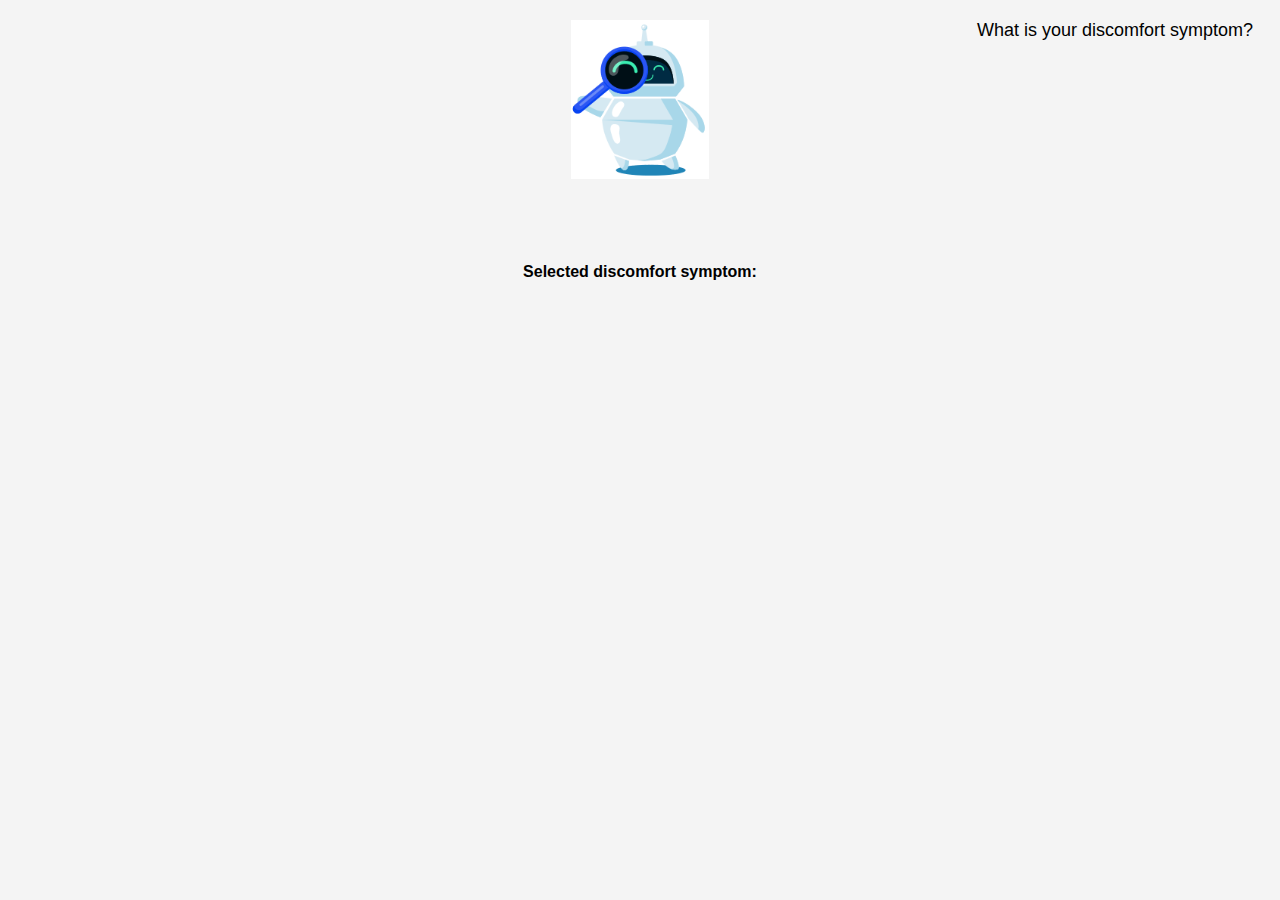
<file: doctor.uzay.info/index.html>
<!DOCTYPE html>
<html lang="en">
<head>
    <meta charset="UTF-8">
    <meta name="viewport" content="width=device-width, initial-scale=1.0">
    <title>Discomfort Symptom</title>
    <style>
        body {
            font-family: Arial, sans-serif;
            margin: 0;
            padding: 0;
            background-color: #f4f4f4;
        }

        .container {
            text-align: center;
            padding: 20px;
        }

        .question {
            font-size: 18px;
            margin-bottom: 10px;
	        width: 300px;
	        height: 445px; 
	        position: absolute;
            left: 965px; 
        }

        #doctorImage {
            width: 150px;
            height: 150px;
            display: inline-block;
            margin-right: 20px;
        }

        .messageIcon {
            width: 300px;
            height: 50px;
            display: inline-block;
            margin-bottom: 10px;
		    position: absolute;
            animation: fadeInDown 1s forwards;
            background-image: url("../doctor/message.png");
        }

        .option {
            opacity: 0;
            margin: 10px;
            padding: 10px;
            border: 1px solid #ccc;
            cursor: pointer;
            display: inline-block;
            animation: fade 1s forwards;
        }

        #selectedOptionText {
            margin-top: 20px;
            font-weight: bold;
        }

        @keyframes fade {
            from { opacity: 0; }
            to { opacity: 1; }
        }

        @keyframes fadeInDown {
            from { opacity: 0; transform: translateY(-20px); }
            to { opacity: 1; transform: translateY(0); }
        }
    </style>
</head>
<body>

<div class="container">
    <div id="messageIcon">
        <div id="question" class="question">What is your discomfort symptom?</div>
    </div>
    <div class="doctorImage">
        <img src="doctor.png" alt="Doctor Image">
    </div>
    <div class="option" onclick="selectOption(1)">Pain Issues</div>
    <div class="option" onclick="selectOption(2)">Nausea and Stomach Problems</div>
    <div class="option" onclick="selectOption(3)">High Fever and Fatigue</div>
    <div class="option" onclick="selectOption(4)">Eye and Nose Allergies, Cough, Nasal Congestion</div>

    <p id="selectedOptionText">Selected discomfort symptom: </p>
</div>

<script>
    function selectOption(optionNumber) {
        var selectedOptionText = document.getElementById("selectedOptionText");
        selectedOptionText.innerText = "Selected discomfort symptom: " + optionNumber;
    }
</script>

</body>
</html>
</file>
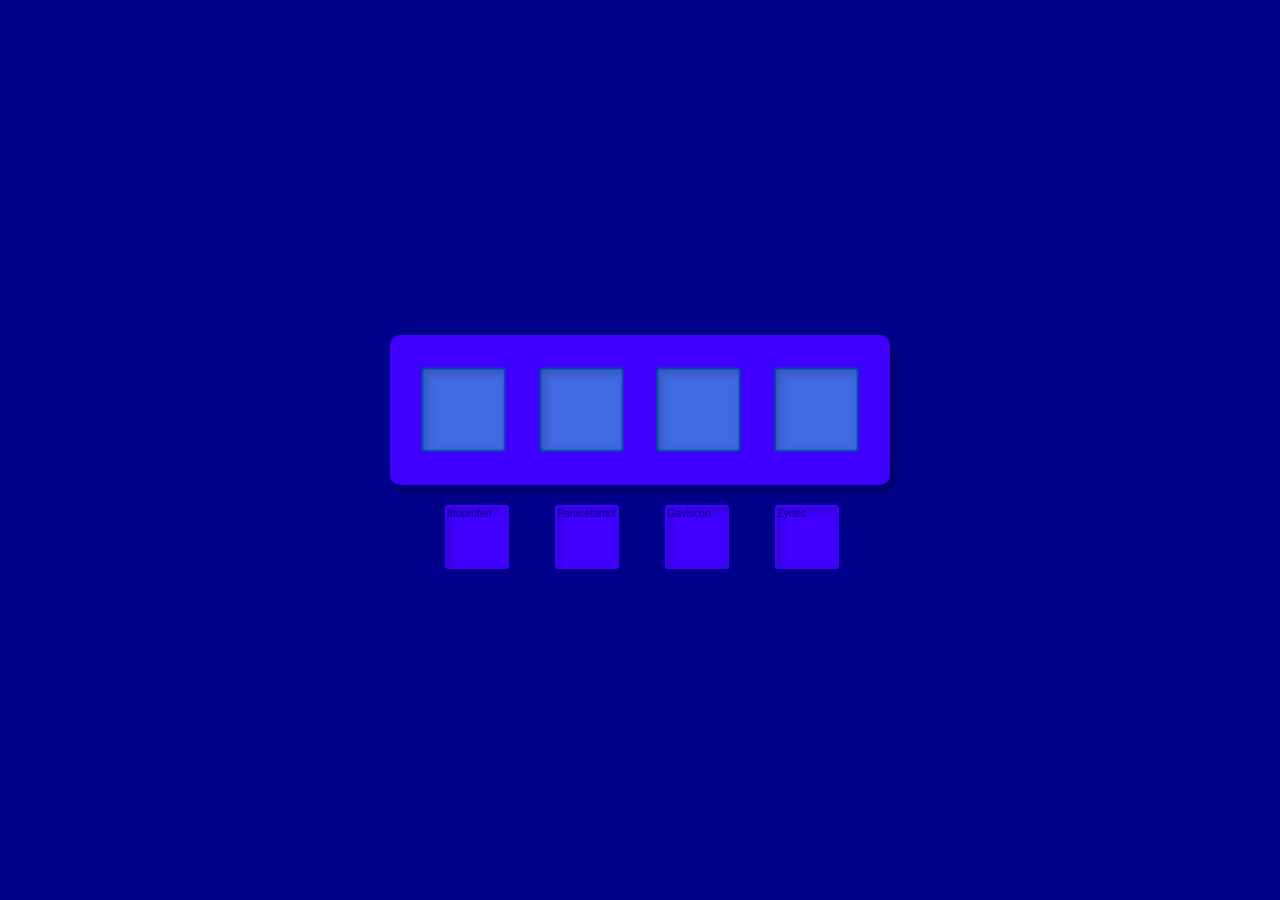
<file: WebDoctor/doctor.uzay.info/cupboard.html>
<!DOCTYPE html>
<html lang="tr">
<head>
    <meta charset="UTF-8">
    <meta name="viewport" content="width=device-width, initial-scale=1.0">
    <title>3D Dolap Simülasyonu</title>
    <style>
        /* Genel Ayarlar */
        body {
            display: flex;
            justify-content: center;
            align-items: center;
            min-height: 100vh;
            margin: 0;
            background-color: darkblue;
            font-family: Arial, sans-serif;
            overflow: hidden; /* Taşmayı önlemek için */
        }

        /* Simülatör */
        .simulator {
            perspective: 1200px; /* 3D perspektif */
        }

        /* Dolap Yapısı */
        .cabinet {
            width: 500px; /* Dolabın genişliği */
            height: 150px; /* Dolabın yüksekliği */
            depth: 200px; /* Dolabın derinliği */
            background-color: #3f00ff;
            display: flex;
            justify-content: space-evenly;
            align-items: center;
            position: relative;
            transform-style: preserve-3d; /* 3D görünüm için */
            box-shadow: 5px 5px 10px rgba(0, 0, 0, 0.3);
            border-radius: 10px;
        }

        /* Dolabın Arka Yüzü */
        .cabinet::before {
            content: "";
            position: absolute;
            width: 500px; /* Arka kısım genişliği */
            height: 150px; /* Arka kısım yüksekliği */
            background-color: #483d8b; /* Arka kısmın rengi */
            transform: translateZ(-100px); /* Arka kısım için derinlik */
            border-radius: 10px;
        }

        /* Dolap Yan Yüzleri */
        .cabinet .left {
            position: absolute;
            width: 150px; /* Sol yan kısım genişliği */
            height: 150px; /* Sol yan kısım yüksekliği */
            background-color: #191970;
            transform: rotateY(-90deg) translateX(-250px); /* Sol yan için doğru konumlandırma */
            border-radius: 10px;
            left: 0; /* Soldan hizalama */
        }

        .cabinet .right {
            position: absolute;
            width: 150px; /* Sağ yan kısım genişliği */
            height: 150px; /* Sağ yan kısım yüksekliği */
            background-color: #191970;
            transform: rotateY(90deg) translateX(250px); /* Sağ yan için doğru konumlandırma */
            border-radius: 10px;
            right: 0; /* Sağdan hizalama */
        }

        /* Raflar */
        .shelf {
            width: 80px;
            height: 80px;
            background-color: #4169e1;
            border: 2px solid #0047ab;
            border-radius: 4px;
            display: flex;
            justify-content: center;
            align-items: center;
            box-shadow: inset 3px 3px 8px rgba(0, 0, 0, 0.2);
            position: relative;
            transform: translateZ(10px); /* Raf derinliği için yukarı kaydır */
        }

        /* Küp Tasarımı */
        .box-container {
            display: flex;
            gap: 50px; /* Küpler arasındaki mesafe */
            margin-top: 20px;
			font-size: 10.5px;
			color: darkblue;
            justify-content: center; /* Kutuları merkeze hizala */
        }

        .box {
            width: 60px;
            height: 60px;
            position: relative;
            transform-style: preserve-3d; /* 3D görünüm için */
            transition: transform 0.3s ease;
            animation: rotate 5s infinite linear; /* Başlangıçta döner */
        }

        /* Küp Yüzeyleri */
        .box .face {
            position: absolute;
            width: 60px;
            height: 60px; /* 2 kat değişti */
            background-color: #4100ff;
            border: 2px solid #4100ff;
            border-radius: 4px;
            box-shadow: inset 3px 3px 8px rgba(0, 0, 0, 0.2);
        }

        /* Küp Yüzey Konumları */
        .box .front {
            transform: translateZ(30px);
        }
        .box .back {
            transform: rotateY(180deg) translateZ(30px);
        }
        .box .right {
            transform: rotateY(90deg) translateZ(30px);
        }
        .box .left {
            transform: rotateY(-90deg) translateZ(30px);
        }
        .box .top {
            transform: rotateX(90deg) translateZ(30px);
        }
        .box .bottom {
            transform: rotateX(-90deg) translateZ(30px);
        }

        /* Küp döndürme animasyonu */
        @keyframes rotate {
            from {
                transform: rotateY(0deg);
            }
            to {
                transform: rotateY(360deg);
            }
        }

        /* Sürükleme sırasında şeffaflık */
        .dragging {
            opacity: 0.6;
        }

        /* Yerleştirilen kutuların görünümü */
        .placed {
            animation: none; /* Animasyonu durdur */
            transform: rotate(0deg); /* Küpü düzelt */
			font-size: 10.5px;
			color: darkblue;
        }
    </style>
    <link rel="shortcut icon" href="../images/doctor.ico">
</head>
<body>

    <div class="simulator" id="simulator">
        <!-- Dolap ve Raflar -->
        <div class="cabinet" id="cabinet">
            <div class="shelf" data-shelf="1"></div>
            <div class="shelf" data-shelf="2"></div>
            <div class="shelf" data-shelf="3"></div>
            <div class="shelf" data-shelf="4"></div>
            <div class="left"></div> <!-- Sol yan kısım -->
            <div class="right"></div> <!-- Sağ yan kısım -->
        </div>

        <!-- Kutucuklar -->
        <div class="box-container">
            <div class="box" draggable="true" data-box="1">
                <div class="face front">Ibuprofen</div>
                <div class="face back">Ibuprofen</div>
                <div class="face left">Ibuprofen</div>
                <div class="face right">Ibuprofen</div>
                <div class="face top">Ibuprofen</div>
                <div class="face bottom">Ibuprofen</div>
            </div>
            <div class="box" draggable="true" data-box="2">
                <div class="face front">Paracetamol</div>
                <div class="face back">Paracetamol</div>
                <div class="face left">Paracetamol</div>
                <div class="face right">Paracetamol</div>
                <div class="face top">Paracetamol</div>
                <div class="face bottom">Paracetamol</div>
            </div>
            <div class="box" draggable="true" data-box="3">
                <div class="face front">Gaviscon</div>
                <div class="face back">Gaviscon</div>
                <div class="face left">Gaviscon</div>
                <div class="face right">Gaviscon</div>
                <div class="face top">Gaviscon</div>
                <div class="face bottom">Gaviscon</div>
            </div>
            <div class="box" draggable="true" data-box="4">
                <div class="face front">Zyrtec</div>
                <div class="face back">Zyrtec</div>
                <div class="face left">Zyrtec</div>
                <div class="face right">Zyrtec</div>
                <div class="face top">Zyrtec</div>
                <div class="face bottom">Zyrtec</div>
            </div>
        </div>
    </div>

    <script>
        // Sürüklenen kutucuk ve hedef raf
        let draggedBox = null;

        // Küp Sürükleme Etkinlikleri
        const boxes = document.querySelectorAll('.box');
        boxes.forEach(box => {
            box.addEventListener('dragstart', () => {
                draggedBox = box;
                box.style.animation = 'none'; // Sürüklenirken döndürmeyi durdur
                setTimeout(() => {
                    box.classList.add('dragging');
                }, 0);
            });

            box.addEventListener('dragend', () => {
                draggedBox = null;
                box.classList.remove('dragging');
                box.style.animation = ''; // Sürükleme bitince döndürmeyi tekrar başlat
            });
        });

        // Raflara bırakma hedefleri
        const shelves = document.querySelectorAll('.shelf');
        shelves.forEach(shelf => {
            shelf.addEventListener('dragover', (event) => {
                event.preventDefault(); // Sürükleme esnasında varsayılan davranışı engelle
            });

            shelf.addEventListener('drop', () => {
                if (draggedBox) {
                    shelf.appendChild(draggedBox); // Sürüklenen kutuyu rafın içine ekle
                    draggedBox.classList.add('placed'); // Küpü yerleştirildi olarak işaretle
                }
            });
        });
    </script>

</body>
</html>
</file>
